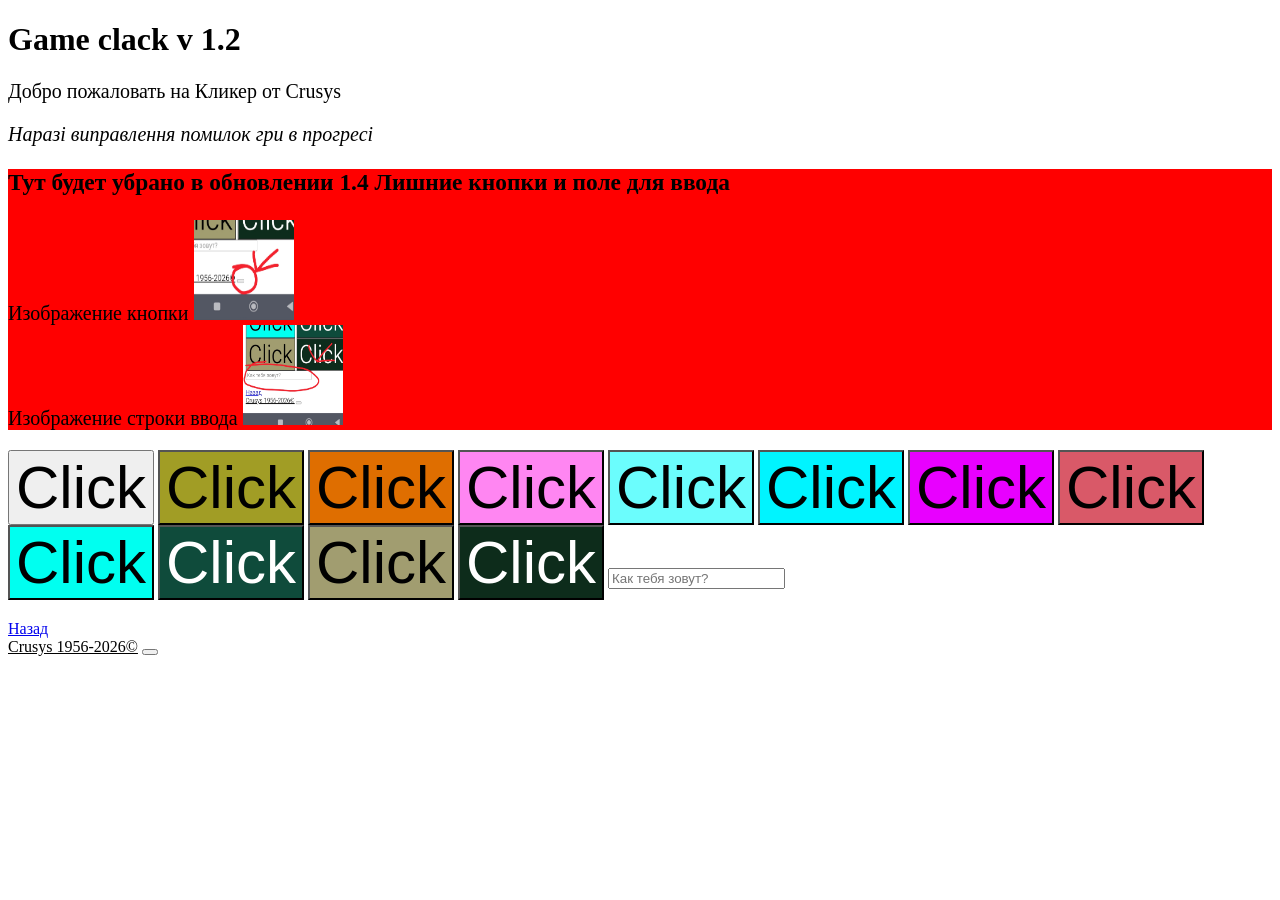
<file: index.html>
<!DOCTYPE html>
<html lang="ru">
<head>
    <link rel="stylesheet" href="Style/sg.css">
    <meta charset="UTF-8">
    <meta name="description" content="Game click!">
    <meta name="keywords" content="game click, click!., game cysy!, Game clack !">
    <title>Game</title>
   
</head>
<body>
    <h1 id="g" onclick='text1()'>Game clack v 1.2</h1>
    <p>Добро пожаловать на Кликер от Crusys</p>
    <i>Наразі виправлення помилок гри в прогресі</i>
    <div class="border">
    <h3>Тут будет убрано в обновлении 1.4 Лишние кнопки и поле для ввода</h3>
    <p>
        <label for="img1">Изображение кнопки</label>
        <img src="foto/1.jpg" alt="Пустая кнопка" id="img1" width="100" height="100">
        <br>
        <label for="img2">Изображение строки ввода</label>
        <img src="foto/2.jpg" alt="Ненужная строка" id="img2" width="100" height="100">
    </p>
    </div>
    <span>
    <button class="q" id="r" onclick='textmini()'>Click</button>
    
    <button class="w" id="e"   onclick='textmini1()'>Click</button>
    
    <button class="e" id="w" onclick='textmini2()'>Click</button>
    
    <button class="r" id="q" onclick='textmini3()'>Click</button>
    
    <button class="t" id="a" onclick='textmini4()'>Click</button>
    
    <button class="y" id="s" onclick='textmini5()'>Click</button>
    
    <button class="u" id="d" onclick='textmini6()'>Click</button>
    
    <button class="i" id="z" onclick='textmini7()'>Click</button>
    
    <button class="o" id="x" onclick='textmini8()'>Click</button>
    
    <button class="p" id="c" onclick='textmini9()'>Click</button>
    
    <button class="a" id="f" onclick='textmini10()'>Click</button>
    
    <button class="s" id="h" onclick='textmini11()'>Click</button>
    </span>
    <input type="text" id="t" placeholder="Как тебя зовут?" onclick='input()'>
    <p>
        <nav>
            <a href="sys.html">Назад</a>
           
        </nav>
        <u id="t" onclick='text()'>Crusys 1956-2026©</u>
        <button onclick='prompt()'></button>
    </p>
    <script>
        //Текст с мого решетками
        function text() {
            let t=document.getElementById("t");
            t.textContent="#########";
        }
      
      function text1() {
          let h=document.getElementById("g");
          h.textContent= "#########";
      }
        //текст мини
        function textmini() {
            let r=document.getElementById("r");
            r.textContent="####";
            }
          //текст мини 
            function textmini1()
            {
            let e=document.getElementById("e");
            e.textContent="####";
            }
            
            function textmini2()
              {
            let w=document.getElementById("w");
            w.textContent="####";
            }
            
            function textmini3()
              {
            let q=document.getElementById("q");
            q.textContent="####";
            }
            
            function textmini4()
              {
            let a=document.getElementById("a");
            a.textContent="####";
            }
            
            function textmini5()
              {
            let s=document.getElementById("s");
            s.textContent="####";
            }
            
            function textmini6()
              {
            let d=document.getElementById("d");
            d.textContent="####";
            }
            
            function textmini7()
              {
            let z=document.getElementById("z");
            z.textContent="####";
            }
            
            function textmini8()
              {
            let x=document.getElementById("x");
            x.textContent="####";
            }
            
            function textmini9()
              {
            let c=document.getElementById("c");
            c.textContent="####";
            }
            
            function textmini10() {
            let f=document.getElementById("f");
            f.textContent="####";
            }
        
        function textmini11() {
             let g=document.getElementById("h");
            g.textContent="####";
        }
        alert("Game clack!");
        alert("Обновление 1.2 Исправлен один  баг.");
        alert()
    </script>
</body>
</html>
</file>
<file: Style/sg.css>
.q { 
       font-size: 60px; 
       }

.w {
 font-size: 60px; background-color: #A19D25; 
 }
 
.e { 
font-size: 60px; background-color: #DF6E00; 
}

.r { 
font-size: 60px; background-color: #FF86F2; 
}

.t { 
font-size: 60px; background-color: #6BFDFD; 
}

.y { 
font-size: 60px; background-color: #00F4FF; 
}

.u { 
font-size: 60px; background-color: #E800FF; 
}

.i { 
background-color: #D95968; font-size: 60px; 
}

.o { 
background-color: #00FFF0; font-size: 60px; 
}

.p { 
background-color: #0F4B3B; font-size: 60px; color: white; 
}

.a { 
background-color: #A19D70; font-size: 60px; 
}

.s { 
background-color: #0D2C1B; font-size: 60px; color: white; 
}

p, i {
    font-size: 20px;
    font-family: Times New Roman;
}

.border {
    background-color: red;
    font-size: 20px;
}
</file>
